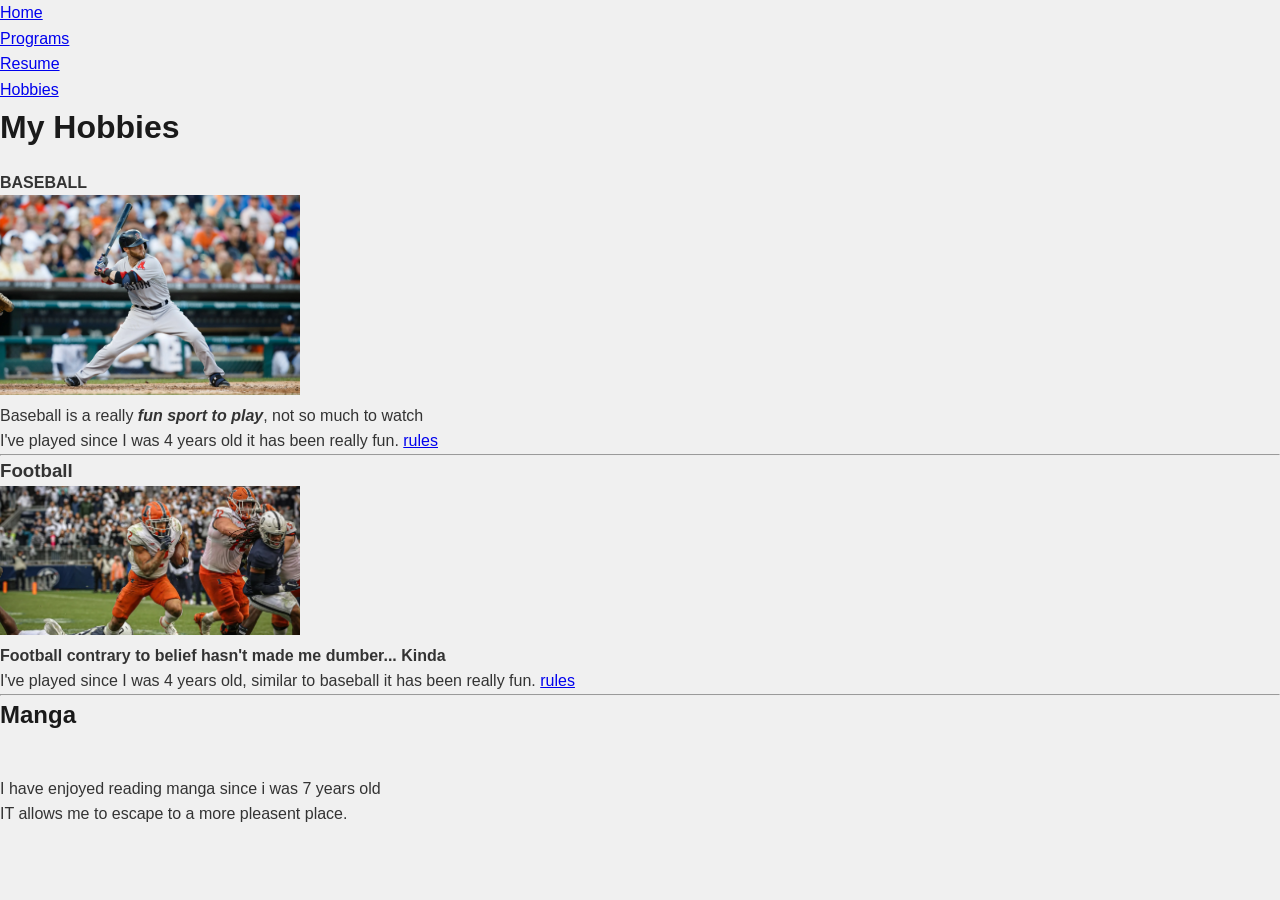
<file: hobbies.html>
<!DOCTYPE html>
<html>

    <head>
        <link rel="stylesheet" href="style.css">
        <title>Landen's Hobbies </title>
    </head>
    <body>
        <div class="panel">
            <ul class="nav">
                <li class="buttons"><a href="index.html">Home</a></li>
                <li class="buttons"> <a href="programs.html">Programs</a></li>
                <li class="buttons"><a href="resume.html">Resume</a></li>
                <li class="buttons"><a href="hobbies.html">Hobbies</a></li>
            
            </ul>
        </div>
        <h1> My Hobbies</h1>
        <h4> BASEBALL</h4>
            <img src="batter.png" alt="batter" width = "300px">
            <br>
            <p1> Baseball is a really <i><b>fun sport to play</b></i>, not so much to watch </p1>
            <br>
            <p2> I've played since I was 4 years old it has been really fun.</p2>
            <a href = "https://content.mlb.com/documents/2/2/4/305750224/2019_Official_Baseball_Rules_FINAL_.pdf"> rules</a>
            <hr> 
        <h3> Football </h3>
            <img src="brown.jpg" alt="batter" width = "300px">
            <br>
            <p1> <b>Football contrary to belief hasn't made me dumber... Kinda</b></p1>
            <br>
            <p2> I've played since I was 4 years old, similar to baseball it has been really fun.</p2>
            <a href ="https://operations.nfl.com/the-rules/nfl-rulebook/"> rules</a>
            <hr>
        <h2> Manga </h2>
            <br>
            <p1> I have enjoyed reading manga since i was 7 years old</p1>
            <br>
            <p2> IT allows me to escape to a more pleasent place.</p2>
        
    </body>
</html>
</file>
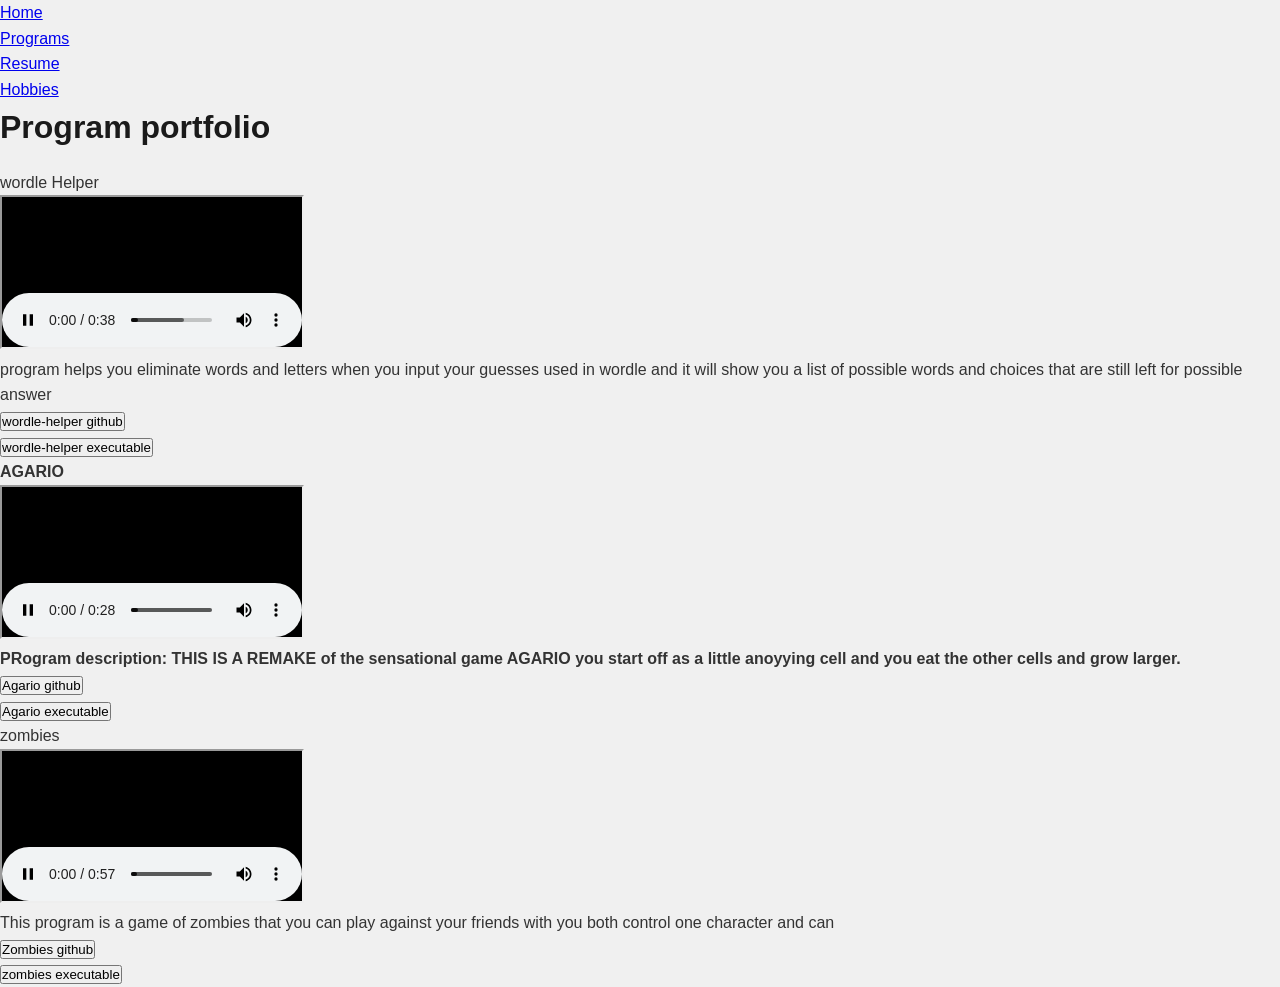
<file: programs.html>
<!DOCTYPE html>

<html>
    <head>
        <link rel="stylesheet" href="style.css">
        <title> Landen Schipper</title>
    </head>
    <header>

    </header>
    <body>
        <div class="panel">
            <ul class="nav">
                <li class="buttons"><a href="index.html">Home</a></li>
                <li class="buttons"> <a href="programs.html">Programs</a></li>
                <li class="buttons"><a href="resume.html">Resume</a></li>
                <li class="buttons"><a href="hobbies.html">Hobbies</a></li>
            
            </ul>
        </div>
        <h1> Program portfolio</h1>
        <div class="div1">
            <div class="div2"; width=50%;>
                <p>wordle Helper</p>
                <iframe src="Untitled_ Apr 15, 2024 11_49 AM.webm" frameborder="2"></iframe>
                <p  id = "special"></text>program helps you eliminate words and letters when you input your guesses used in wordle <wbr> and it will show you a list of possible words and choices that are still left for possible answer</p>
                
                <form action="https://github.com/LandenSchipper/wordle-helper.git">
                    <button type="submit">wordle-helper github</button>
                </form>
                <form action="wordle.zip">
                    <button type="submit">wordle-helper executable</button>
                </form>
            </div>


            <div class="div2"; width=50%;>
                <h4>AGARIO<h4>
                <iframe src="Untitled_ Apr 15, 2024 11_43 AM.webm" frameborder="2"></iframe>    
                <p  id = "special"></text> PRogram description:
                     THIS IS A REMAKE of the sensational game AGARIO you start off as a little anoyying cell and you eat the other cells and grow larger.
                </p

                <form action="https://github.com/Austin-High-AP-CS-Principles/pygame-agario-LandenSchipper.git">
                    <button type="submit">Agario github</button>
                </form>
                <form action="Agario - LSchipper.exe">
                    <button type="submit">Agario executable</button>
                </form>
                </div>
                
            </div>
        </div>
        <div class = "div1">
            <div class="div2">
                <p>zombies</p>
                <iframe src="Untitled_ Apr 15, 2024 12_08 PM.webm" frameborder="2"></iframe>
                <p  id = "special"></text>This program is a game of zombies that you can
                play against your friends with you both control one character and can <span fire bullets and kill zombies</p>
                    <form action="https://github.com/LandenSchipper/zombies.git">
                        <button type="submit">Zombies github</button>
                    </form>
                    <form action="game.exe">
                        <button type="submit">zombies executable</button>
                    </form>
            
            </div>
                
        
    </body>
</html>
</file>
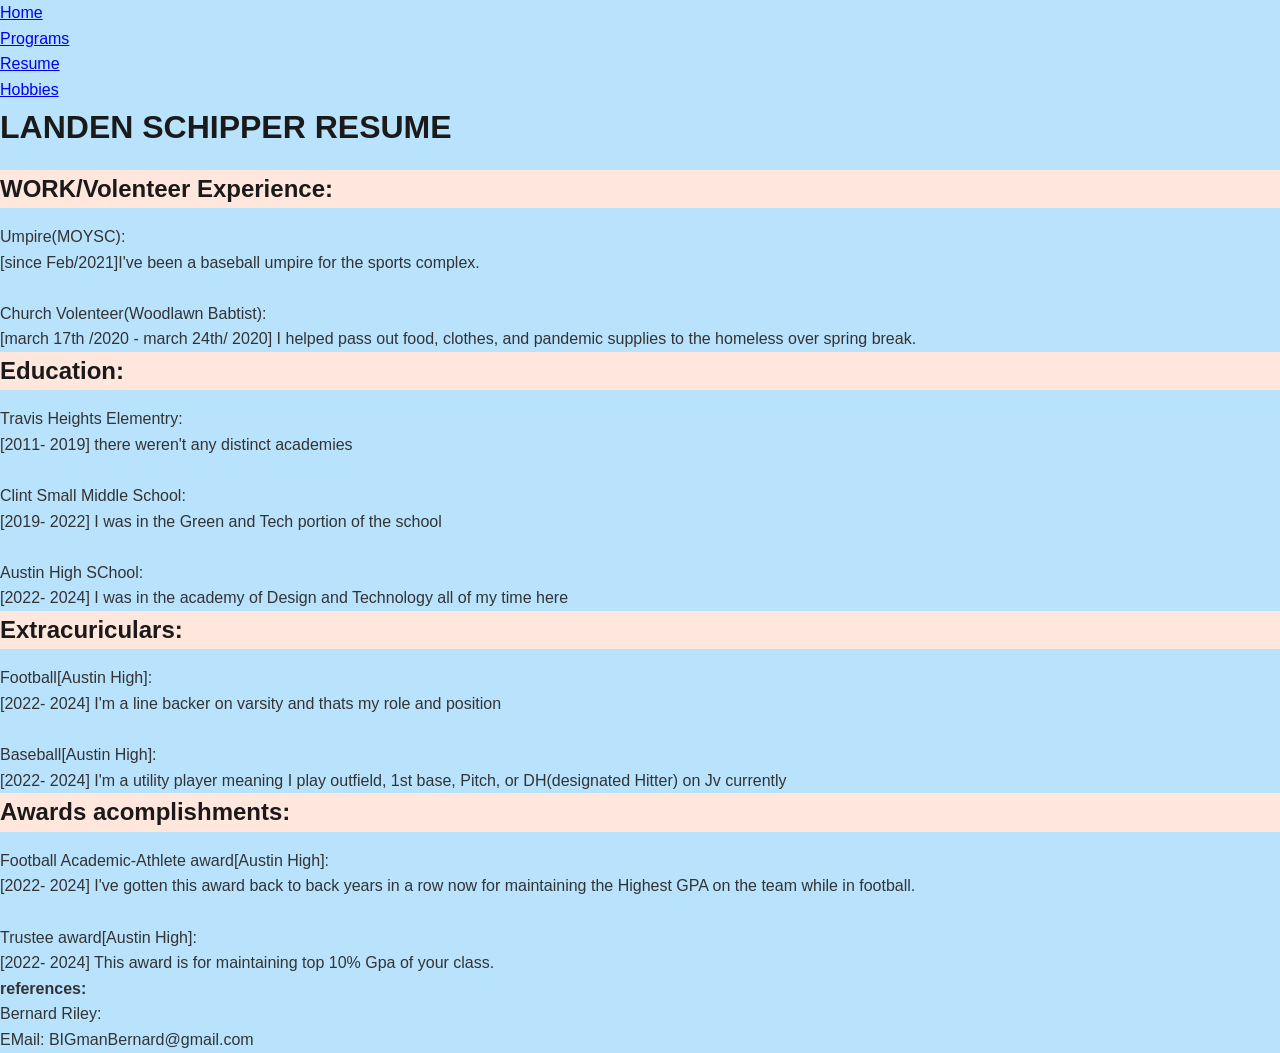
<file: resume.html>
<!DOCTYPE html>

<html>
    <head>
        <link rel="stylesheet" href="style.css">
        <title><h1> Landen Schipper</h1></title>
        <style>
            h2 {
            background-color: #ffe7dd;}
        </style>
    </head>
   
    <body style="background-color: #b9e3fd;">
        <div class="panel">
            <ul class="nav">
                <li class="buttons"><a href="index.html">Home</a></li>
                <li class="buttons"> <a href="programs.html">Programs</a></li>
                <li class="buttons"><a href="resume.html">Resume</a></li>
                <li class="buttons"><a href="hobbies.html">Hobbies</a></li>
            
            </ul>
        </div>
        <h1> LANDEN SCHIPPER RESUME</h1>
        <ul> 
            <li><h2>WORK/Volenteer Experience:</h2>
                <ol>
                    <li>Umpire(MOYSC):<br>
                    [since Feb/2021]I've been a baseball umpire for the sports complex.

                    </li>
                    <br>
                    <li>Church Volenteer(Woodlawn Babtist):<br>
                        [march 17th /2020 - march 24th/ 2020] I helped pass out food, clothes, and pandemic<wbr> supplies to the homeless over spring break.
                    </li>
                </ol>


            </li>
            <li><h2> Education:</h2>
                <ol>
                    <li>Travis Heights Elementry:<br>
                        [2011- 2019] there weren't any distinct academies
                    
                    </li>
                    <br>
                    <li>Clint Small Middle School:<br>
                        [2019- 2022] I was in the Green and Tech portion of the school
                        
                    </li>
                    <br>
                    <li>Austin High SChool:<br>
                        [2022- 2024] I was in the academy of Design and Technology all of my time here 
                    </li>

                </ol>


            </li>
            <li><h2> Extracuriculars:</h2>
                <ol>
                    <li>Football[Austin High]:<br>
                        [2022- 2024] I'm a line backer on varsity and thats my role and position
                    </li>
                    <br>
                    <li>Baseball[Austin High]:<br>
                        [2022- 2024] I'm a utility player meaning I play outfield, 1st base, Pitch, or DH(designated Hitter) on Jv currently
                    </li>
                </ol>


            </li>
            <li><h2> Awards acomplishments:</h2>
                <ol>
                    <li>Football Academic-Athlete award[Austin High]:<br>
                        [2022- 2024] I've gotten this award back to back years in a row now for maintaining the Highest GPA on the team while in football.
                    </li>
                    <br>
                    <li>Trustee award[Austin High]:<br>
                        [2022- 2024] This award is for maintaining top 10% Gpa of your class.
                    </li>

                </ol>


            </li>
            <li><h4> references:</h4>
                <ol>
                    <li>Bernard Riley:<br>
                            EMail: BIGmanBernard@gmail.com
                    </li>

                </ol>


            </li>







        </ul>
    </body>
</html>
</file>
<file: style.css>
* {
    box-sizing: border-box;
    margin: 0;
    padding: 0;
}

body {
    font-family: sans-serif;
    background-color: #f0f0f0; /* Light background */
    color: #333;
    line-height: 1.6;
}

/* Head Bar Styling (Monochromatic theme) */
.head-bar {
    background-color: #333; /* Darker header for contrast */
    color: white;
    padding: 1rem 5%; /* Responsive padding */
    display: flex;
    justify-content: space-between;
    align-items: center;
    box-shadow: 0 4px 8px rgba(0, 0, 0, 0.2); /* Subtle shadow for depth */
}

.nav-links a {
    color: white;
    text-decoration: none;
    margin-left: 1.5rem;
    transition: color 0.3s ease;
}

.nav-links a:hover {
    color: #aaa; /* Lighter shade on hover */
}

/* Main Content Area */
main {
    padding: 2rem 5%;
    width: 90%;
    max-width: 1200px; /* Optional: cap maximum width for very large screens */
    margin: 0 auto; /* Center the content */
}

h1, h2 {
    margin-bottom: 1rem;
    color: #1a1a1a;
}

/* Art Showcase Container */
.art-showcase {
    display: flex;
    flex-direction: column; /* Stacks vertically on small screens */
    gap: 2rem;
    margin-top: 2rem;
}

/* Responsive Image Styling */
.responsive-image {
    width: 100%; /* Image takes up the full width of its container */
    height: auto; /* Maintains aspect ratio */
    max-height: 70vh; /* Takes up a lot of vertical viewport height */
    object-fit: cover; /* Ensures image covers area without distortion if container has fixed height */
    box-shadow: 0 10px 20px rgba(0, 0, 0, 0.3); /* Stronger shadow for the main piece */
    border-radius: 5px;
}

/* Description Box Styling (Shading/Value theme) */
.description-box {
    background-color: #fff; /* Light value */
    padding: 1.5rem;
    border-radius: 5px;
    box-shadow: 0 5px 15px rgba(0, 0, 0, 0.1); /* Shadow effect for depth */
    border-left: 5px solid #333; /* Dark value accent */
}

/* Responsive design for larger screens */
@media (min-width: 768px) {
    .art-showcase {
        flex-direction: row; /* Arranges horizontally on larger screens */
    }

    .responsive-image {
        width: 60%; /* Image takes more space */
        max-height: none; /* Remove vertical height constraint on desktop */
    }

    .description-box {
        width: 40%; /* Description box takes remaining space */
        /* Align the description box to the image height if needed with flex properties */
        align-self: flex-start;
    } }
</file>
